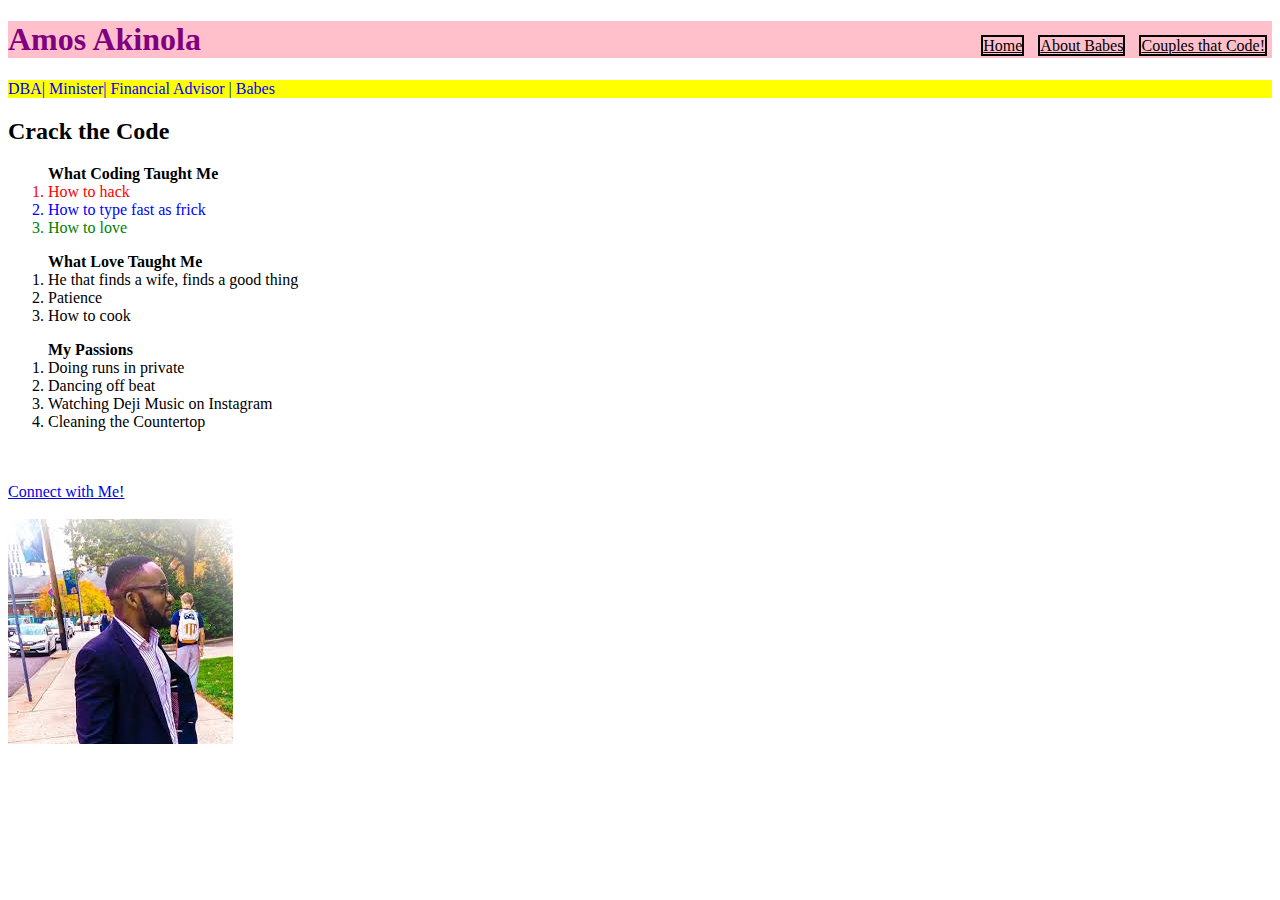
<file: babes.html>
<!DOCTYPE html>
<html>
	<head>
	<meta charset="UTF-8">
	<title>TITLE HERE</title>
	<link rel="stylesheet" href="style.css">
	<meta name="description" content="DESCRIBE YOUR WEBSITE">
	<meta name="keywords" content="KEY, WORDS, HERE">
	</head>
	<body>
		<ul class="menu">
			<li><a href=".home">Home</a></li>
			<li><a href=".about">About Babes</a></li>
			<li><a href=".code">Couples that Code!</a></li>
		</ul>		


		<div id="home">
		<h1> Amos Akinola </h1>
	</div>
		<div id="info">
		<p>DBA| Minister| Financial Advisor | Babes</p>
	</div>

	
		<h2>Crack the Code</h2>
		<ol><b>What Coding Taught Me</b>
			<li id="red">How to hack</li>
			<li id="gurl">How to type fast as frick</li>
			<li id="cheesy">How to love</li>
		</ol>
		
		<ol><b>What Love Taught Me</b>
			<li>He that finds a wife, finds a good thing</li>
			<li>Patience</li>
			<li>How to cook</li>
		</ol>
	

		<ol><b>My Passions</b>
			<li>Doing runs in private</li>
			<li>Dancing off beat</li>
			<li>Watching Deji Music on Instagram</li>
			<li>Cleaning the Countertop</li>
		</ol>

		<br>
		<br>



		<a href= "https://www.facebook.com/amos.o.akinola">Connect with Me!</a>
		<br>
		<br>
		<img src=" [data-uri]">
</file>
<file: style.css>
p {
	color:blue;
}

#red {
	color:red;
}

h1 {
	color: purple;
}

#home {
	background-color: pink;
}

#info {
	background-color: yellow;
}

#gurl {
	color: blue;
}

#cheesy {
	color: green;
}

.menu {
	list-style:none;
	float:right;
	font-family: "Comic Sans";
}

.menu li {
	display: inline;
	border: 2px;
	border-style: solid;
	border-color: black;
	margin: 5px;
}

.menu a {
	color: black;
}
</file>
